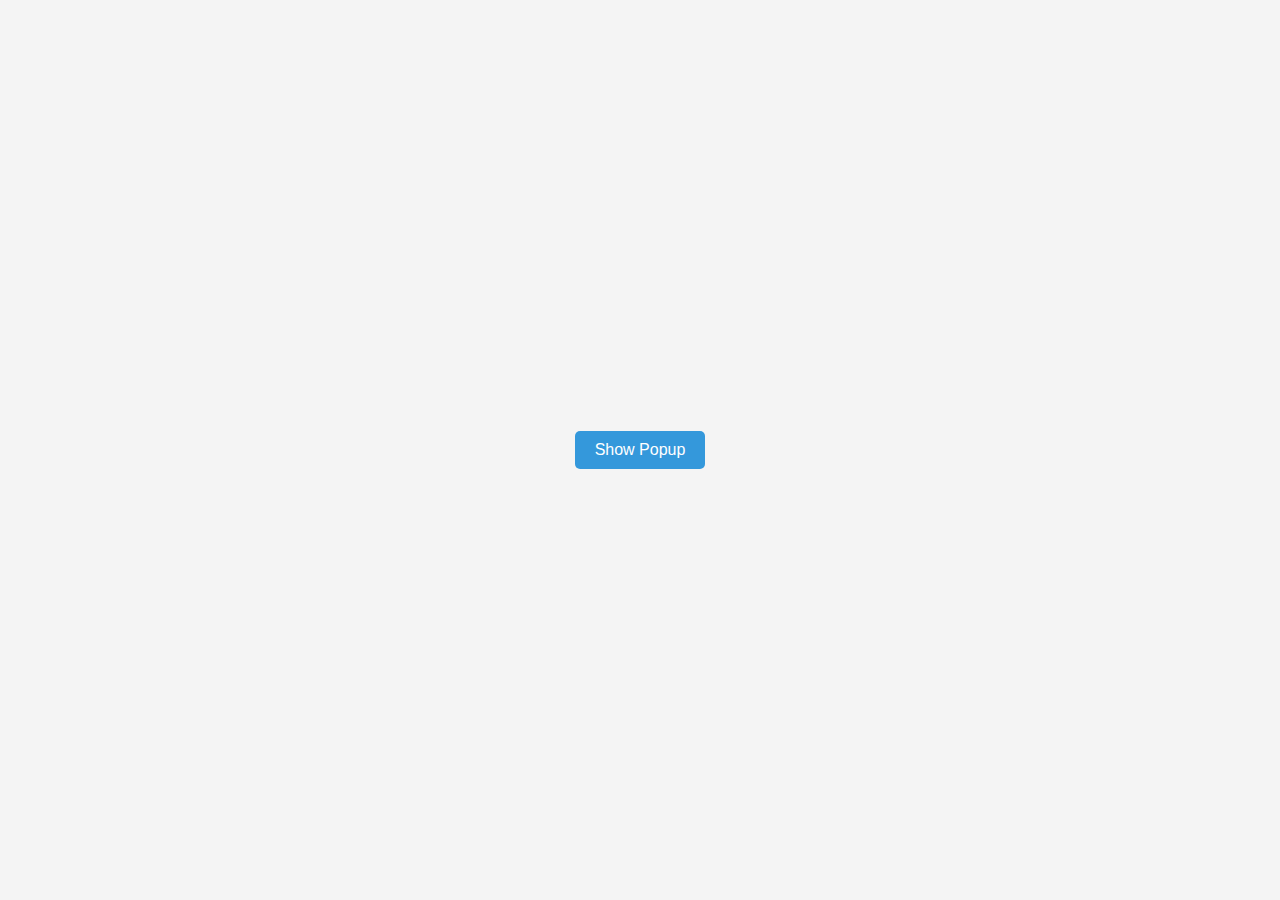
<file: something.html>
<!DOCTYPE html>
<html lang="en">
<head>
    <meta charset="UTF-8">
    <meta name="viewport" content="width=device-width, initial-scale=1.0">
    <style>
        body {
            font-family: 'Segoe UI', Tahoma, Geneva, Verdana, sans-serif;
            display: flex;
            justify-content: center;
            align-items: center;
            height: 100vh;
            margin: 0;
            background-color: #f4f4f4;
        }

        button {
            padding: 10px 20px;
            font-size: 16px;
            cursor: pointer;
            background-color: #3498db;
            color: #ffffff;
            border: none;
            border-radius: 5px;
        }

        #popup-container {
            display: none;
            position: fixed;
            top: 50%;
            left: 50%;
            transform: translate(-50%, -50%);
            padding: 20px;
            background-color: #fff;
            border: 1px solid #ddd;
            box-shadow: 0 0 10px rgba(0, 0, 0, 0.1);
            z-index: 1000;
            border-radius: 8px;
            max-width: 400px;
            width: 100%;
            text-align: center;
        }

        #overlay {
            display: none;
            position: fixed;
            top: 0;
            left: 0;
            width: 100%;
            height: 100%;
            background: rgba(0, 0, 0, 0.5);
            z-index: 999;
        }

        #close-btn {
            position: absolute;
            top: 10px;
            right: 10px;
            font-size: 20px;
            cursor: pointer;
            color: #555;
        }

        h2 {
            color: #3498db;
        }

        p {
            color: #555;
            line-height: 1.6;
        }
    </style>
</head>
<body>

    <button onclick="togglePopup()">Show Popup</button>

    <div id="overlay"></div>
    
    <div id="popup-container">
        <span id="close-btn" onclick="togglePopup()">×</span>
        <h2>Your Pop-Up Message</h2>
        <p>This is a more visually appealing pop-up box message. You can customize it further to suit your needs.</p>
    </div>

    <script>
        function togglePopup() {
            var popup = document.getElementById("popup-container");
            var overlay = document.getElementById("overlay");
            popup.style.display = (popup.style.display === "none" || popup.style.display === "") ? "block" : "none";
            overlay.style.display = (overlay.style.display === "none" || overlay.style.display === "") ? "block" : "none";
        }
    </script>

</body>
</html>
</file>
